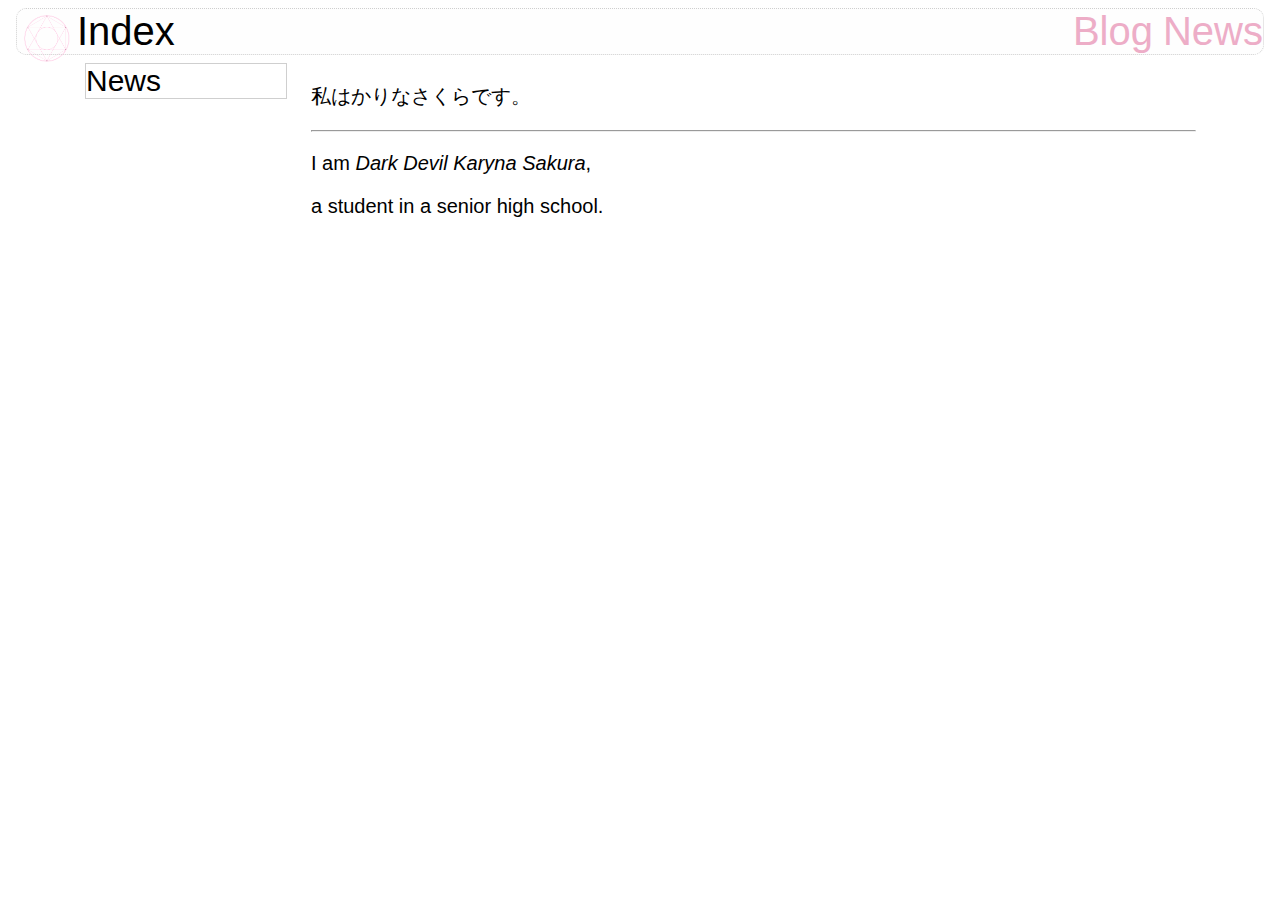
<file: index.html>
<!DOCTYPE html>

<html lang="en">
<head>
    <link rel="stylesheet" type="text/css" href="index.css" />
    <meta charset="utf-8" />
    <title>Index - 暗黒の悪魔カリナ・サクラ</title>
    <link rel="shortcut icon" type="image/x-icon" href="MagicCircle.png" />
</head>
<body>
    
    <div class="Top">
        <a href="index.html"><img src="MagicCircle.png" alt="Index" width="50" height="50" style="float:left; margin: 5px;"/></a>
        <p style="font-family:'Segoe UI', Tahoma, Geneva, Verdana, sans-serif ; font-size:40px ; margin:0;display:inline">Index</p>
        <p style="display:inline;font-size:40px;"><a href="./News/news.html" style="text-decoration:none;color:#edadc7;text-align:right;float:right">News</a></p>
        <p style="display:inline;font-size:40px;position: relative;
    right: 10px;"><a href="./Blog/blog.html" style="text-decoration:none;color:#edadc7;text-align:right;float:right">Blog</a></p>
    </div>

    <div class="Left">
        <p style="font-family: 'Segoe UI', Tahoma, Geneva, Verdana, sans-serif; font-size: 30px; margin: 0">
            <a class="TopI" href="./News/news.html" style="text-decoration:none;color:#000000">News</a></p>
    </div>

    <div class="Main">
        <p>私はかりなさくらです。</p>
        <hr />
        <p>I am <i>Dark Devil Karyna Sakura</i>,</p>
	<p>a student in a senior high school.</p>
    </div>

</body>
</html>
</file>
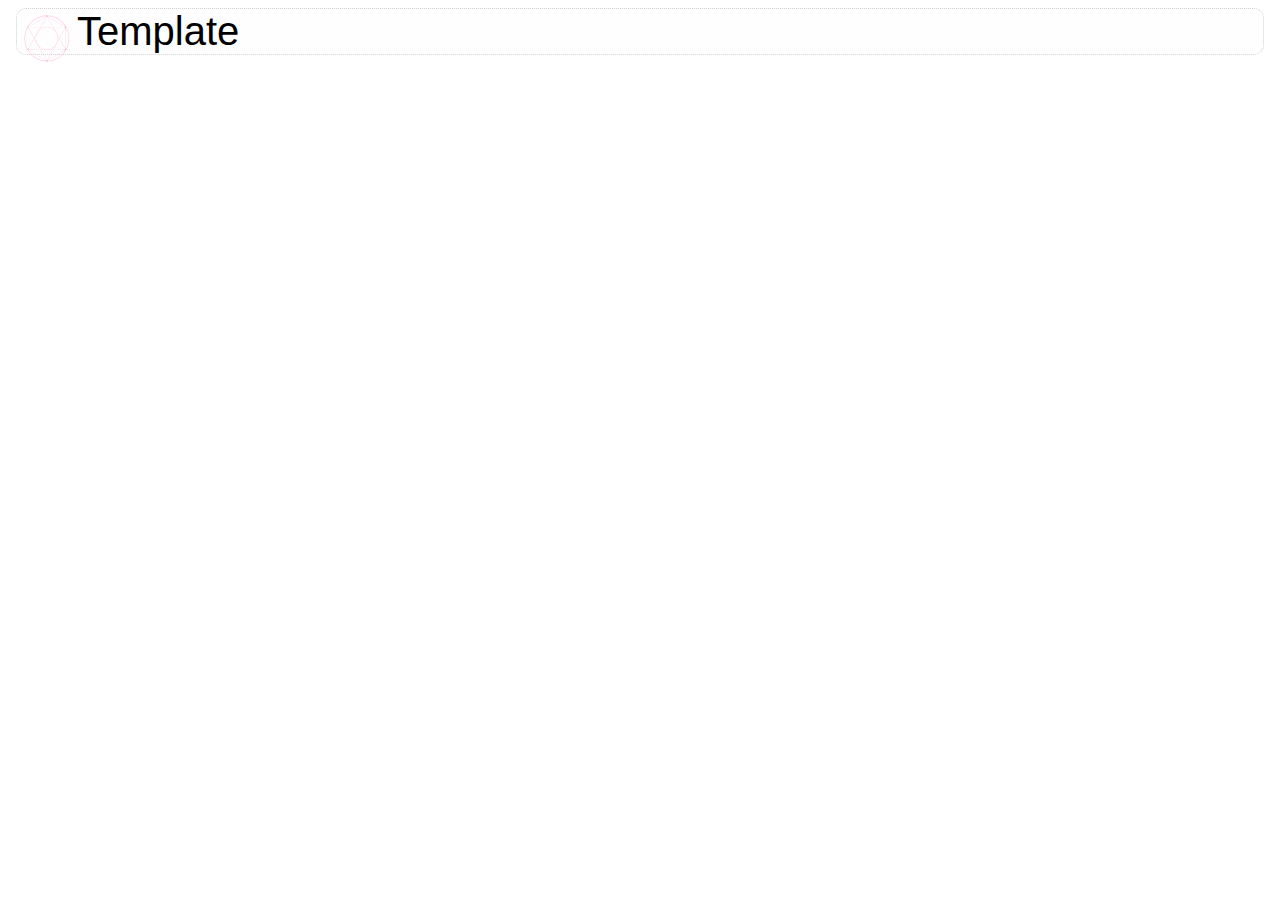
<file: Template.HTML>
﻿<!DOCTYPE html>

<html lang="en">
<head>
    <link rel="stylesheet" type="text/css" href="index.css" />
    <meta charset="utf-8" />
    <title>Template - 暗黒の悪魔カリナ・サクラ</title>
    <link rel="shortcut icon" type="image/x-icon" href="MagicCircle.png" />
</head>
<body>
    <div class="Top">
        <a href="index.html"><img src="MagicCircle.png" alt="Index" width="50" height="50" style="float:left; margin: 5px;" /></a>
        <p style="font-family:'Segoe UI', Tahoma, Geneva, Verdana, sans-serif ; font-size:40px ; margin:0">Template</p>
    </div>
</body>
</html>
</file>
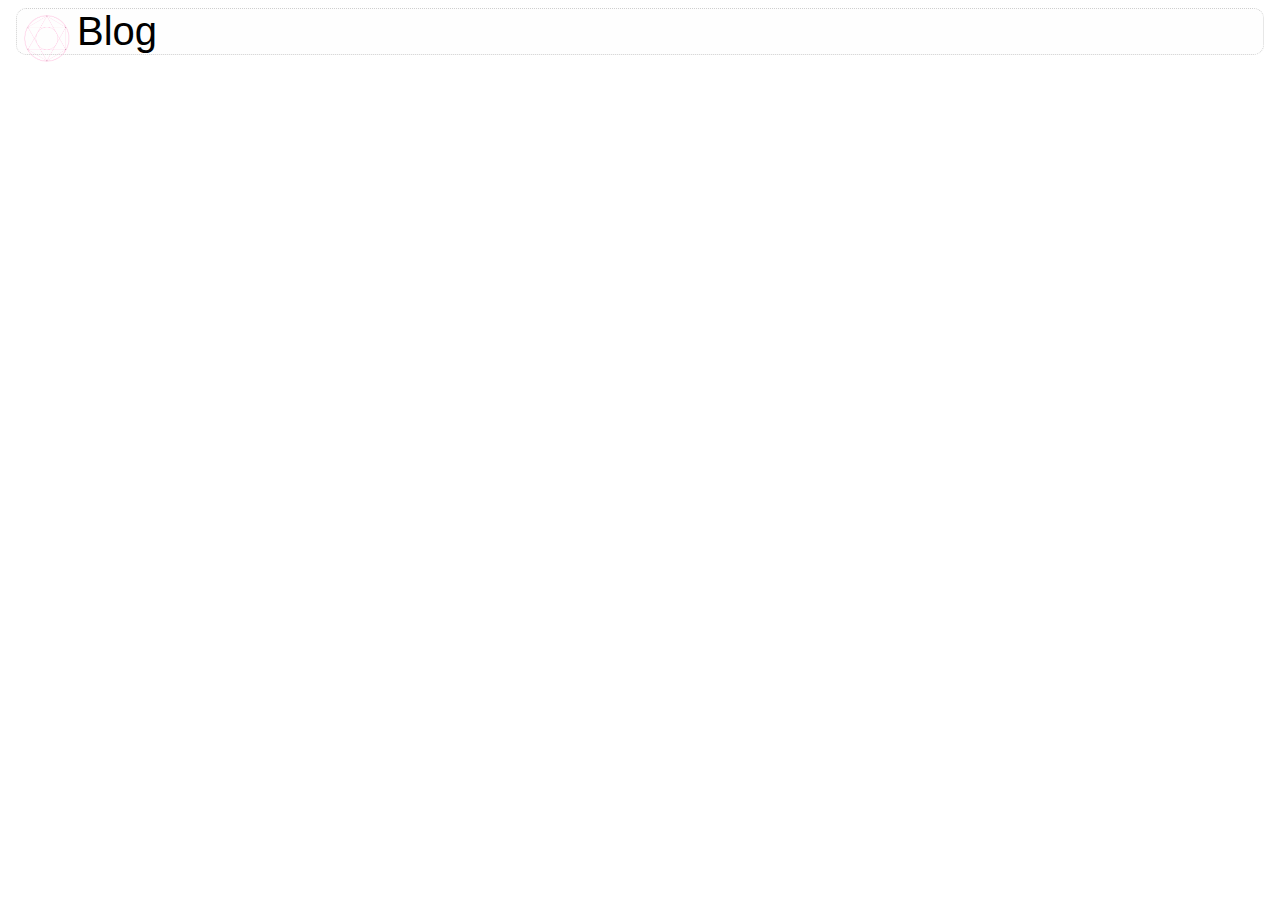
<file: Blog/blog.html>
﻿<!DOCTYPE html>

<html lang="en">
<head>
    <link rel="stylesheet" type="text/css" href="../index.css" />
    <meta charset="utf-8" />
    <title>Blog - 暗黒の悪魔カリナ・サクラ</title>
    <link rel="shortcut icon" type="image/x-icon" href="../MagicCircle.png" />
</head>
<body>
    <div class="Top">
        <a href="../index.html"><img src="../MagicCircle.png" alt="Index" width="50" height="50" style="float:left; margin: 5px;" /></a>
        <p style="font-family:'Segoe UI', Tahoma, Geneva, Verdana, sans-serif ; font-size:40px ; margin:0">Blog</p>
    </div>
</body>
</html>
</file>
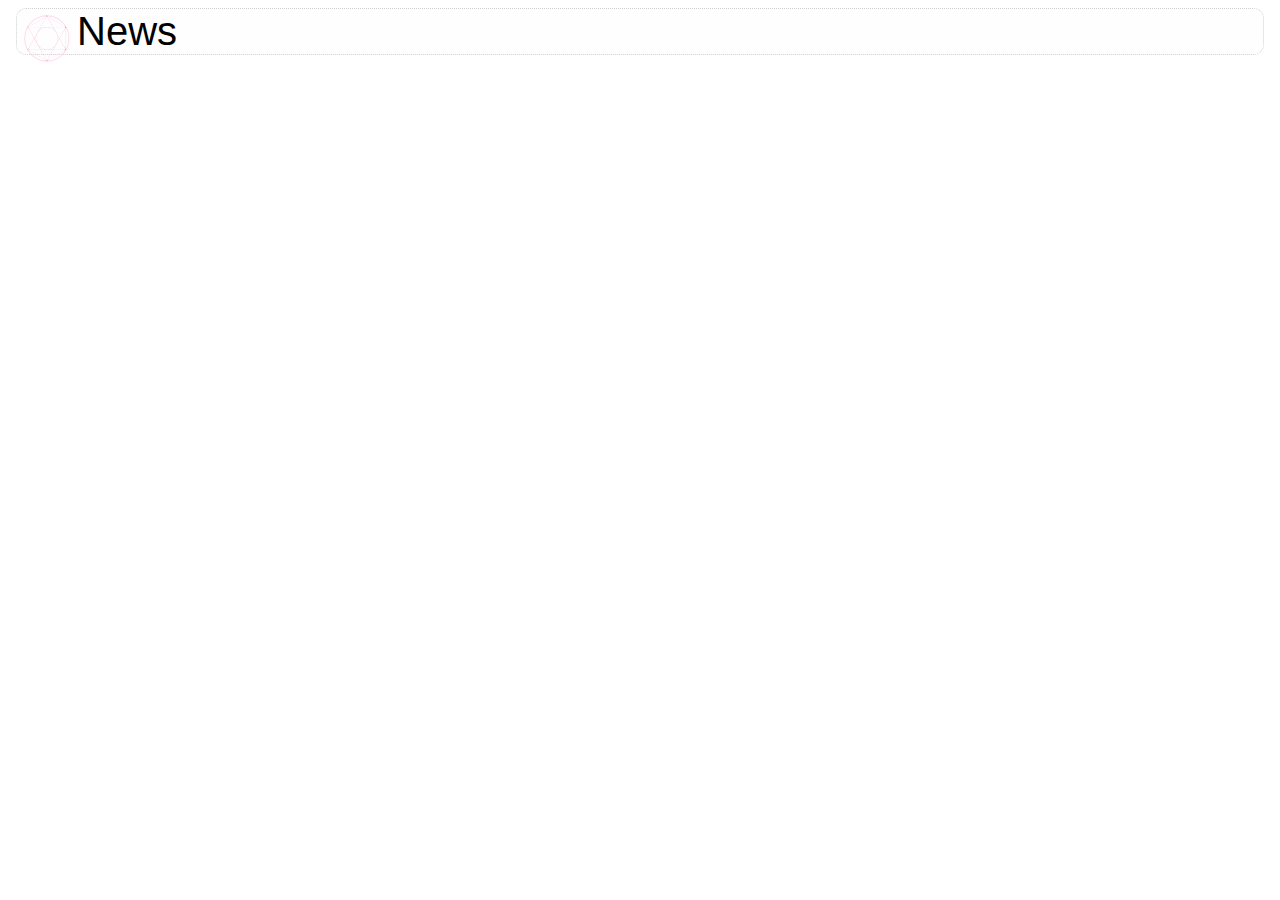
<file: News/news.html>
﻿<!DOCTYPE html>

<html lang="en">
<head>
    <link rel="stylesheet" type="text/css" href="../index.css" />
    <meta charset="utf-8" />
    <title>News - 暗黒の悪魔カリナ・サクラ</title>
    <link rel="shortcut icon" type="image/x-icon" href="../MagicCircle.png" />
</head>
<body>
    <div class="Top">
        <a href="../index.html"><img src="../MagicCircle.png" alt="Index" width="50" height="50" style="float:left; margin: 5px;" /></a>
        <p style="font-family:'Segoe UI', Tahoma, Geneva, Verdana, sans-serif ; font-size:40px ; margin:0">News</p>
    </div>
</body>
</html>
</file>
<file: index.css>
.Top {
    margin: 8px;
    background-color: #FEFEFE;
    border: 1px dotted #CFCFCF;
    border-radius: 10px;
    font-family: 'Segoe UI', Tahoma, Geneva, Verdana, sans-serif;
}

.Left {
    float:left;
    border:1px solid #CFCFCF;
    position:relative;
    left:8px;
    width:200px;
    margin-right:32px;
    font-family:'Segoe UI', Tahoma, Geneva, Verdana, sans-serif;
}

.Main {
    font-family: 'Segoe UI', Tahoma, Geneva, Verdana, sans-serif;
    text-align: left;
    float:left;
    font-size:20px;
    position: relative;
    width: 70%;
}
</file>
